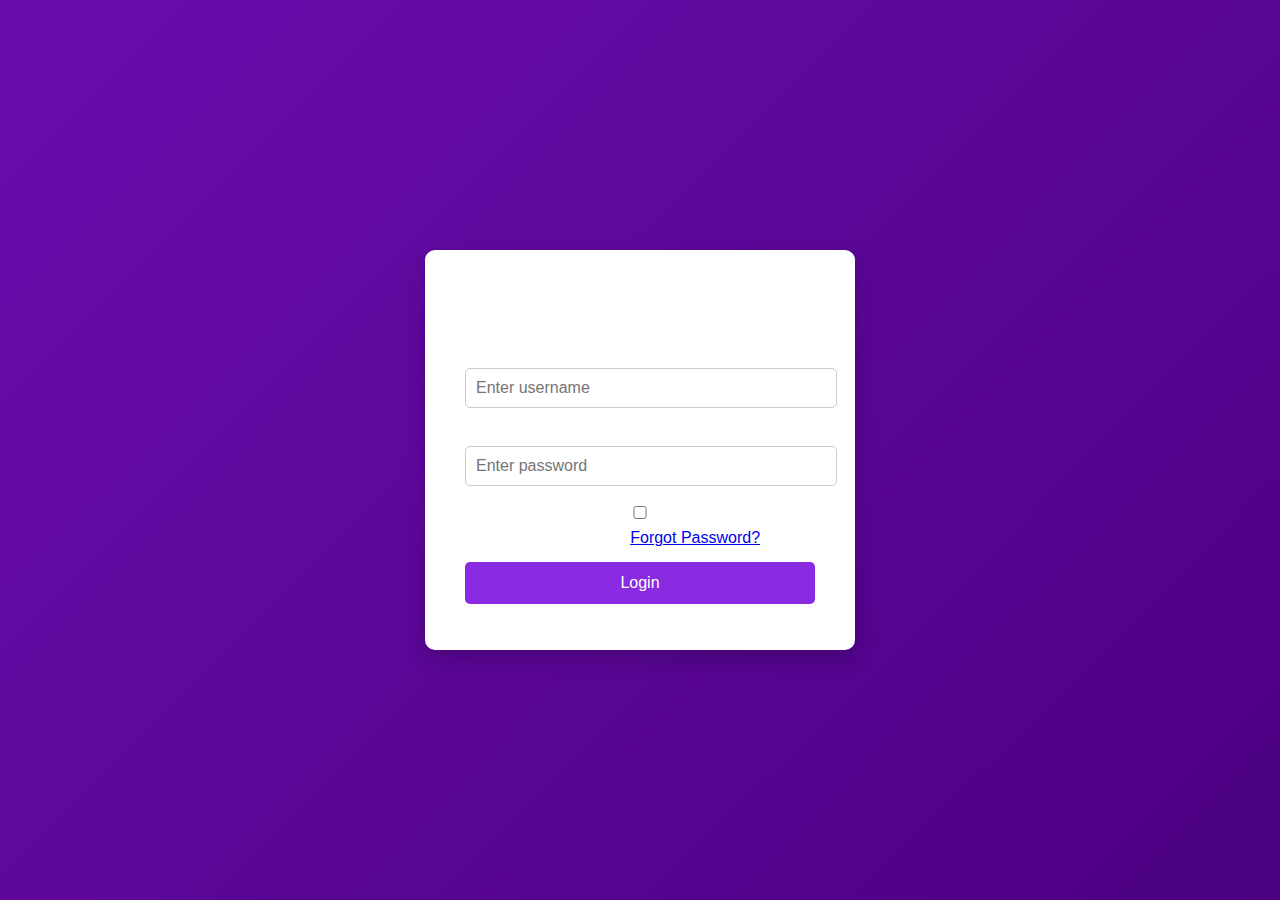
<file: index.html>
<!DOCTYPE html>
<html>
<head>
  <title>Login Page</title>
  
  
  <!-- CSS -->
  <link rel="stylesheet" href="style.css">
</head>
<body>
  <div class="login-container">
    <div class="login-form">
    <h5>Login</h5>
    <form id="loginForm">
      <label for="username">Username</label>
      <input type="text" id="username" placeholder="Enter username" required>

      <label for="password">Password</label>
      <input type="password" id="password" placeholder="Enter password" required>

      <div class="options">
        <label><input type="checkbox" id="rememberMe"> Remember Me</label>
        <a href="#">Forgot Password?</a>
      </div>

      <button type="submit">Login</button>
      <p id="msg"></p>
      
    </form>
  </div>
  <!-- JS -->
  <script src="js/script.js"></script>

</body>
</html>
</file>
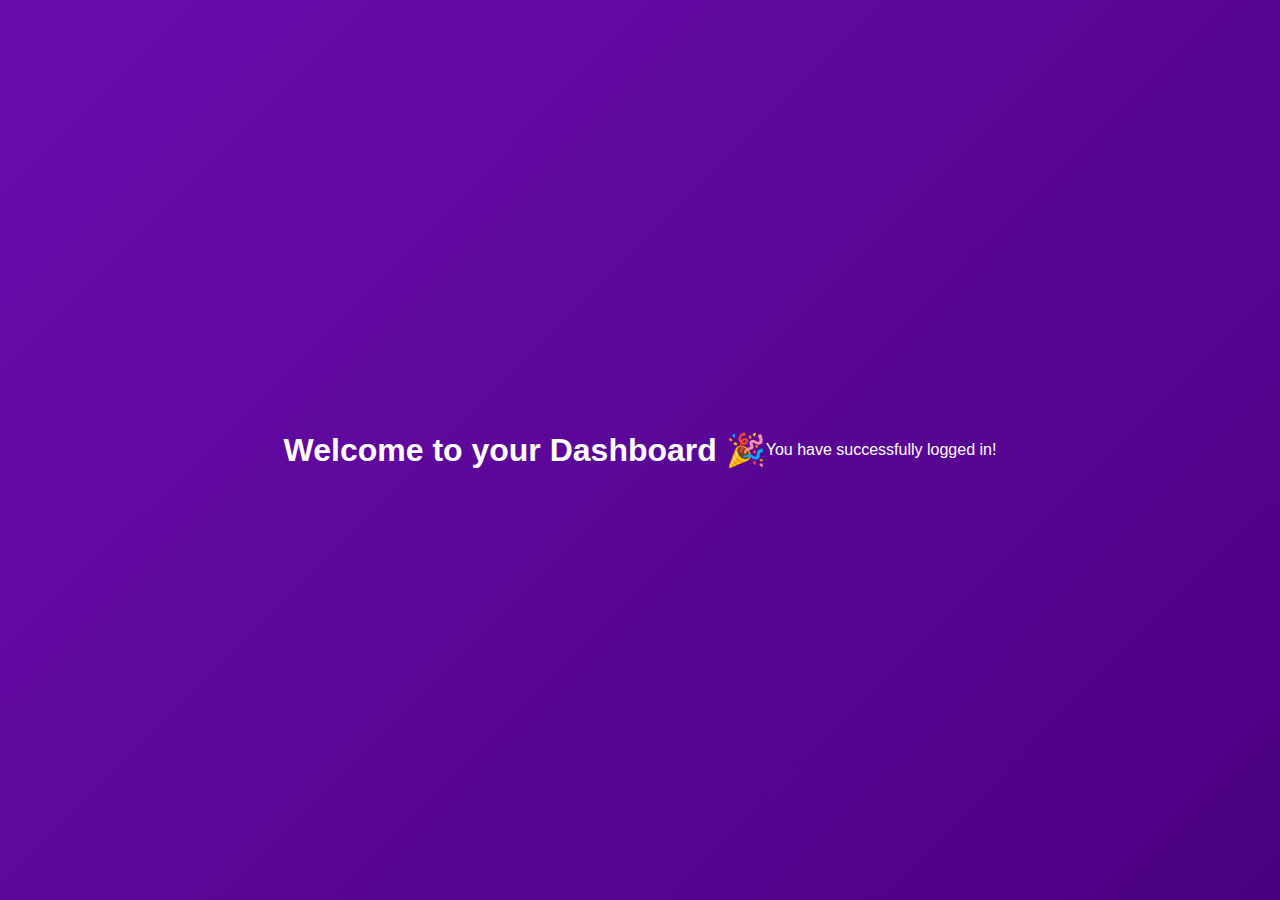
<file: dashboard.html>
<!DOCTYPE html>
<html lang="en">
<head>
  <meta charset="UTF-8">
  <meta name="viewport" content="width=device-width, initial-scale=1.0">
  <title>Dashboard</title>
  <link rel="stylesheet" href="style.css">
</head>
<body>
  <h1>Welcome to your Dashboard 🎉</h1>
  <p>You have successfully logged in!</p>
  <script src="js/script.js"></script>

</body>
</html>
</file>
<file: style.css>
body {
  font-family: Arial, sans-serif;
  background: #f0f0f5;
  display: flex;
  justify-content: center;
  align-items: center;
  height: 100vh;
  margin: 0;
}

.login-container {
  background: #fff;
  padding: 30px 40px;
  border-radius: 10px;
  box-shadow: 0 8px 20px rgba(0,0,0,0.2);
  width: 350px;
  text-align: center;
}

.login-container h2 {
  color: #6a0dad;
  margin-bottom: 20px;
}

.login-container input {
  width: 100%;
  padding: 10px;
  margin: 10px 0;
  border-radius: 5px;
  border: 1px solid #ccc;
  font-size: 16px;
}

.login-container button {
  width: 100%;
  padding: 12px;
  margin-top: 15px;
  background: #8a2be2;
  color: #fff;
  border: none;
  border-radius: 5px;
  cursor: pointer;
  font-size: 16px;
}

.login-container button:hover {
  background: #6a0dad;
}

/* Message animation */
#msg {
  opacity: 0;
  font-weight: bold;
  margin-top: 15px;
  transition: opacity 0.5s ease-in-out;
}
#msg.show {
  opacity: 1;
}
#msg.success {
  color: green;
}
#msg.error {
  color: red;
}

/* Dashboard Body */
body {
  font-family: Arial, sans-serif;
  background: linear-gradient(135deg, #6a0dad, #4b0082); /* Purple-blue gradient */
  margin: 0;
  height: 100vh;
  display: flex;
  justify-content: center;
  align-items: center;
  color: white;
  overflow: hidden;
}

/* Container */
.dashboard-container {
  text-align: center;
  animation: fadeIn 1.5s ease-in-out;
}

/* Heading */
.dashboard-container h1 {
  font-size: 2.5rem;
  margin-bottom: 30px;
  animation: bounce 2s infinite;
}

/* Cards */
.cards {
  display: flex;
  justify-content: center;
  gap: 20px;
}

.card {
  background: rgba(255,255,255,0.1);
  padding: 20px 40px;
  border-radius: 10px;
  box-shadow: 0 8px 20px rgba(0,0,0,0.3);
  transition: transform 0.3s, background 0.3s;
  cursor: pointer;
}

.card:hover {
  transform: translateY(-10px);
  background: rgba(255,255,255,0.2);
}

/* Animations */
@keyframes fadeIn {
  from { opacity: 0; transform: translateY(20px); }
  to { opacity: 1; transform: translateY(0); }
}

@keyframes bounce {
  0%, 20%, 50%, 80%, 100% { transform: translateY(0); }
  40% { transform: translateY(-15px); }
  60% { transform: translateY(-7px); }
}
</file>
